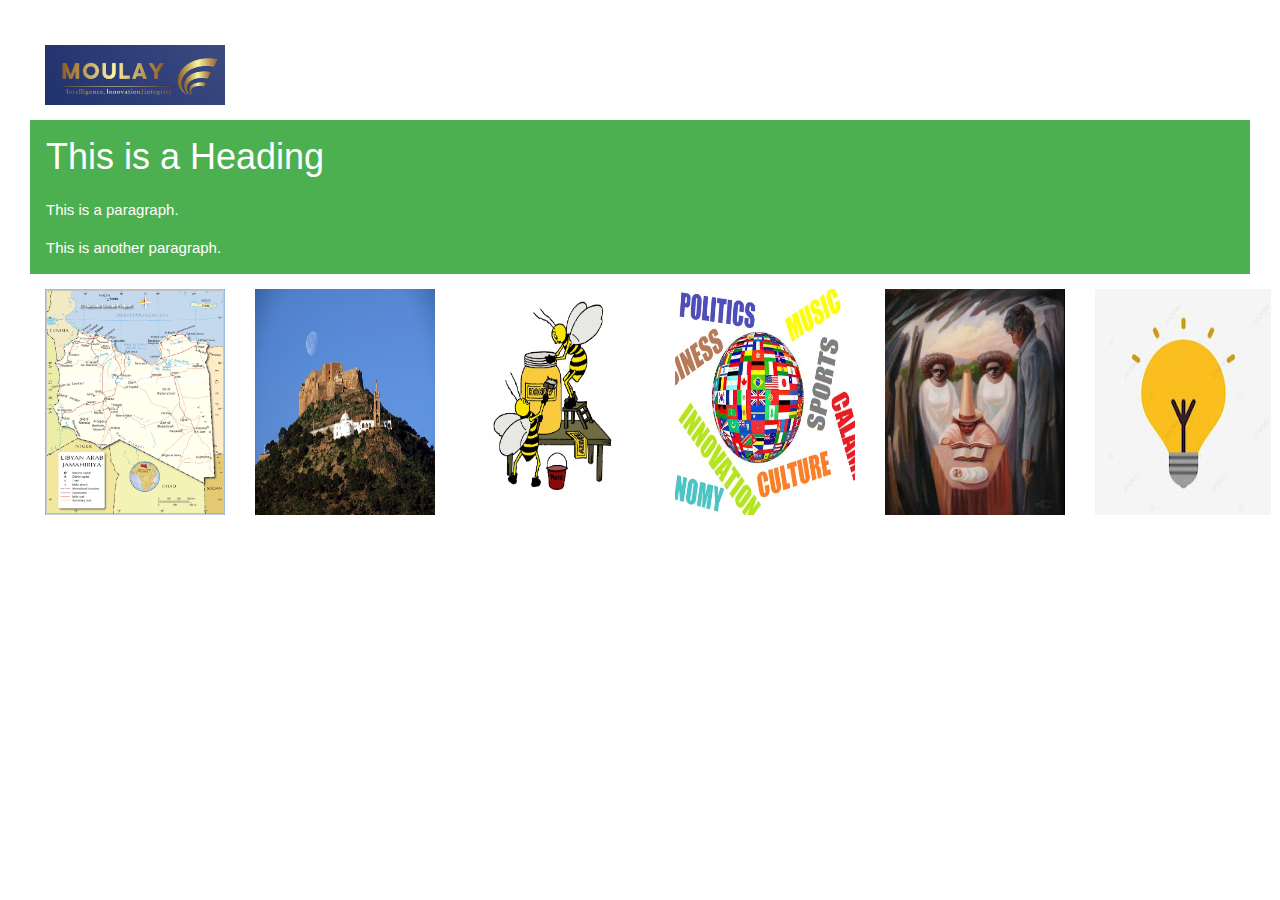
<file: index.html>
<!DOCTYPE html>
<html lang="en" dir="ltr">
    <head>
    <meta charset="UTF-8">
    <meta name="viewport" content="width=device-width,initial-scale=1">
    <meta http-equiv="X-UA-Compatible" content="ie=edge">
    <title>Moulay New Website</title>
    <link rel="icon" href="icons\AllWays.ico" type="image/png">
    <link rel="stylesheet" href="css\w3.css">
    <link rel="stylesheet" href="css\style.css">
    <script src="scripts\w3.js"></script> 
    <script src="scripts\main.js"></script> 
    </head>
        
    <body>
        <div class="logo">
           <img id="logo" src="images\me-logo.png" alt="Moulay Bukayrat" title="Moulay Bukayrat">
        </div>
        
        <div class="w3-container w3-green">
            <h1>This is a Heading</h1>
            <p>This is a paragraph.</p>
            <p>This is another paragraph.</p>
        </div>

        <div class="fakeimgs">
	<img class="fakeimg" src="images\fakeimg8.jpg" alt="fake image">
	<img class="fakeimg" src="images\fakeimg7.jpg" alt="fake image">
	<img class="fakeimg" src="images\fakeimg1.jpg" alt="fake image">
	<img class="fakeimg" src="images\fakeimg3.jpg" alt="fake image">
	<img class="fakeimg" src="images\fakeimg5.jpg" alt="fake image">
	<img class="fakeimg" src="images\fakeimg2.jpg" alt="fake image">
	<img class="fakeimg" src="images\fakeimg6.jpg" alt="fake image"> 
        </div>
    </body>
</html>
</file>
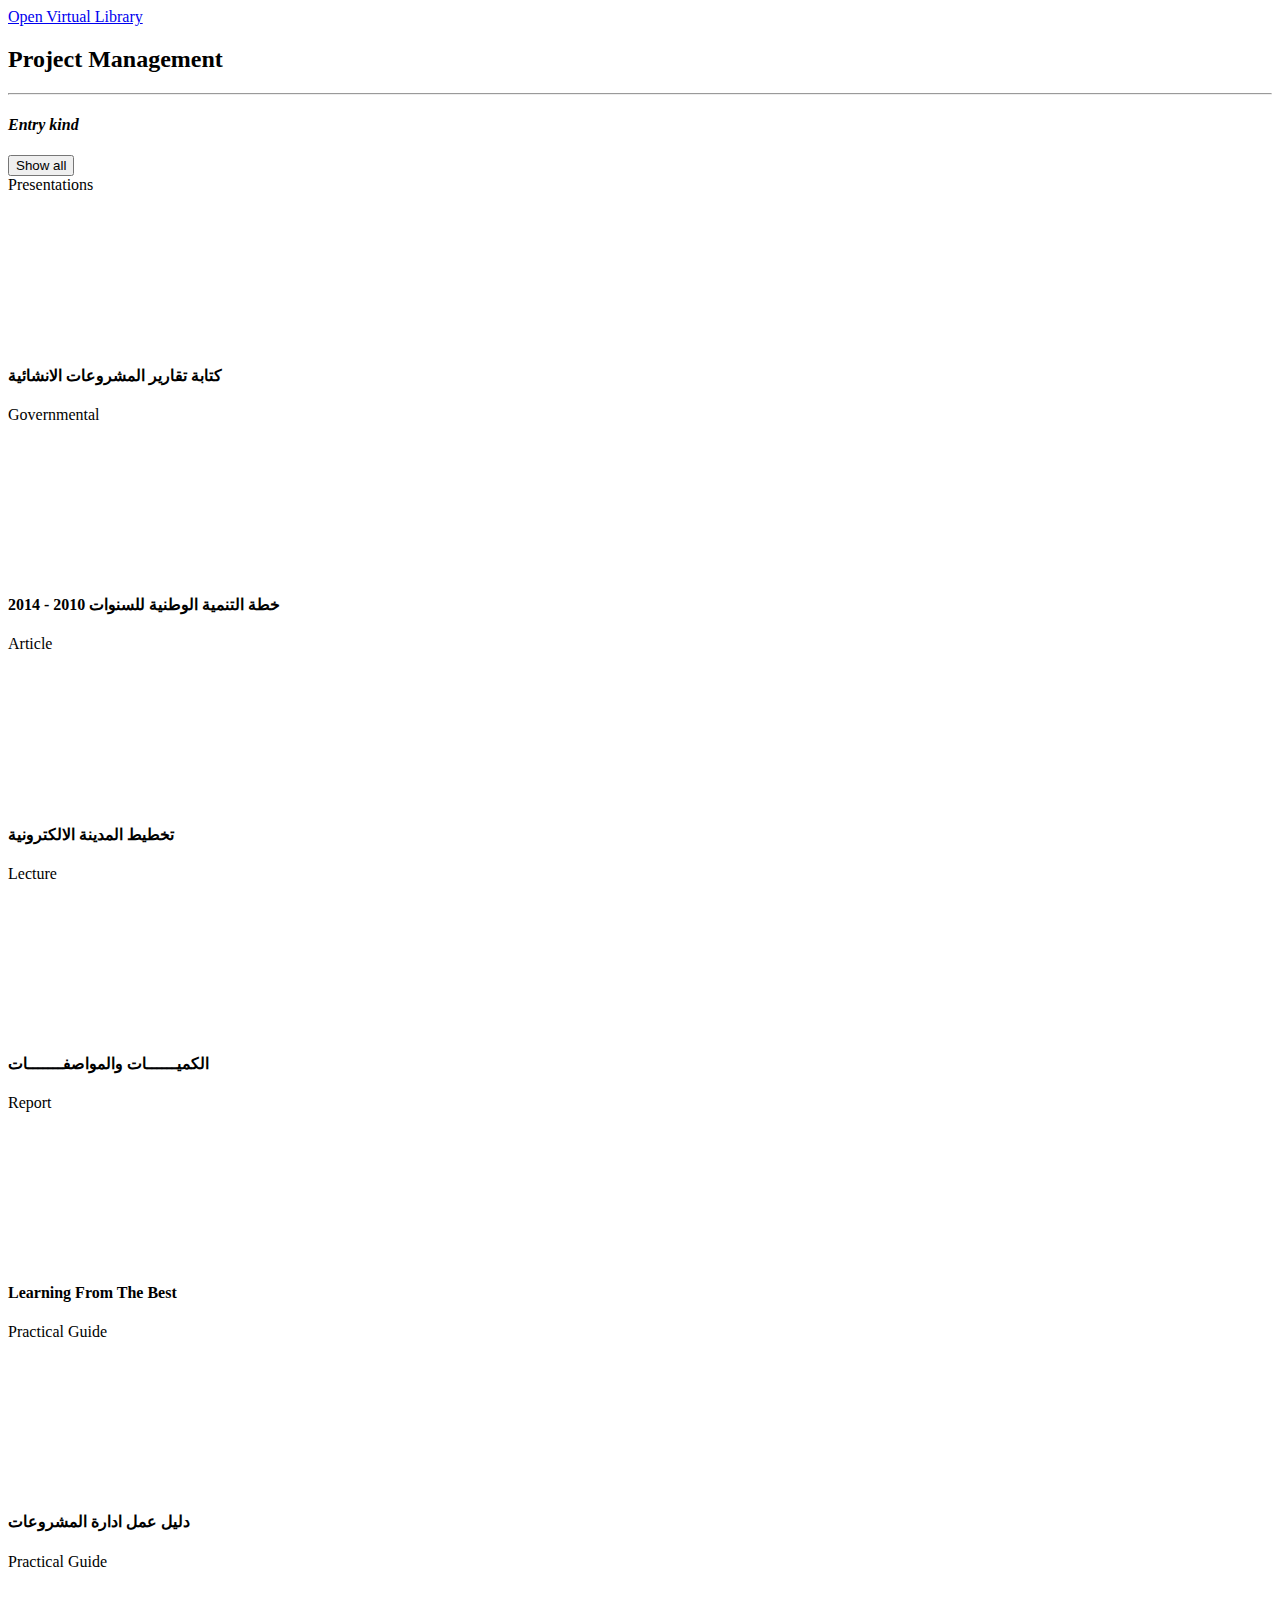
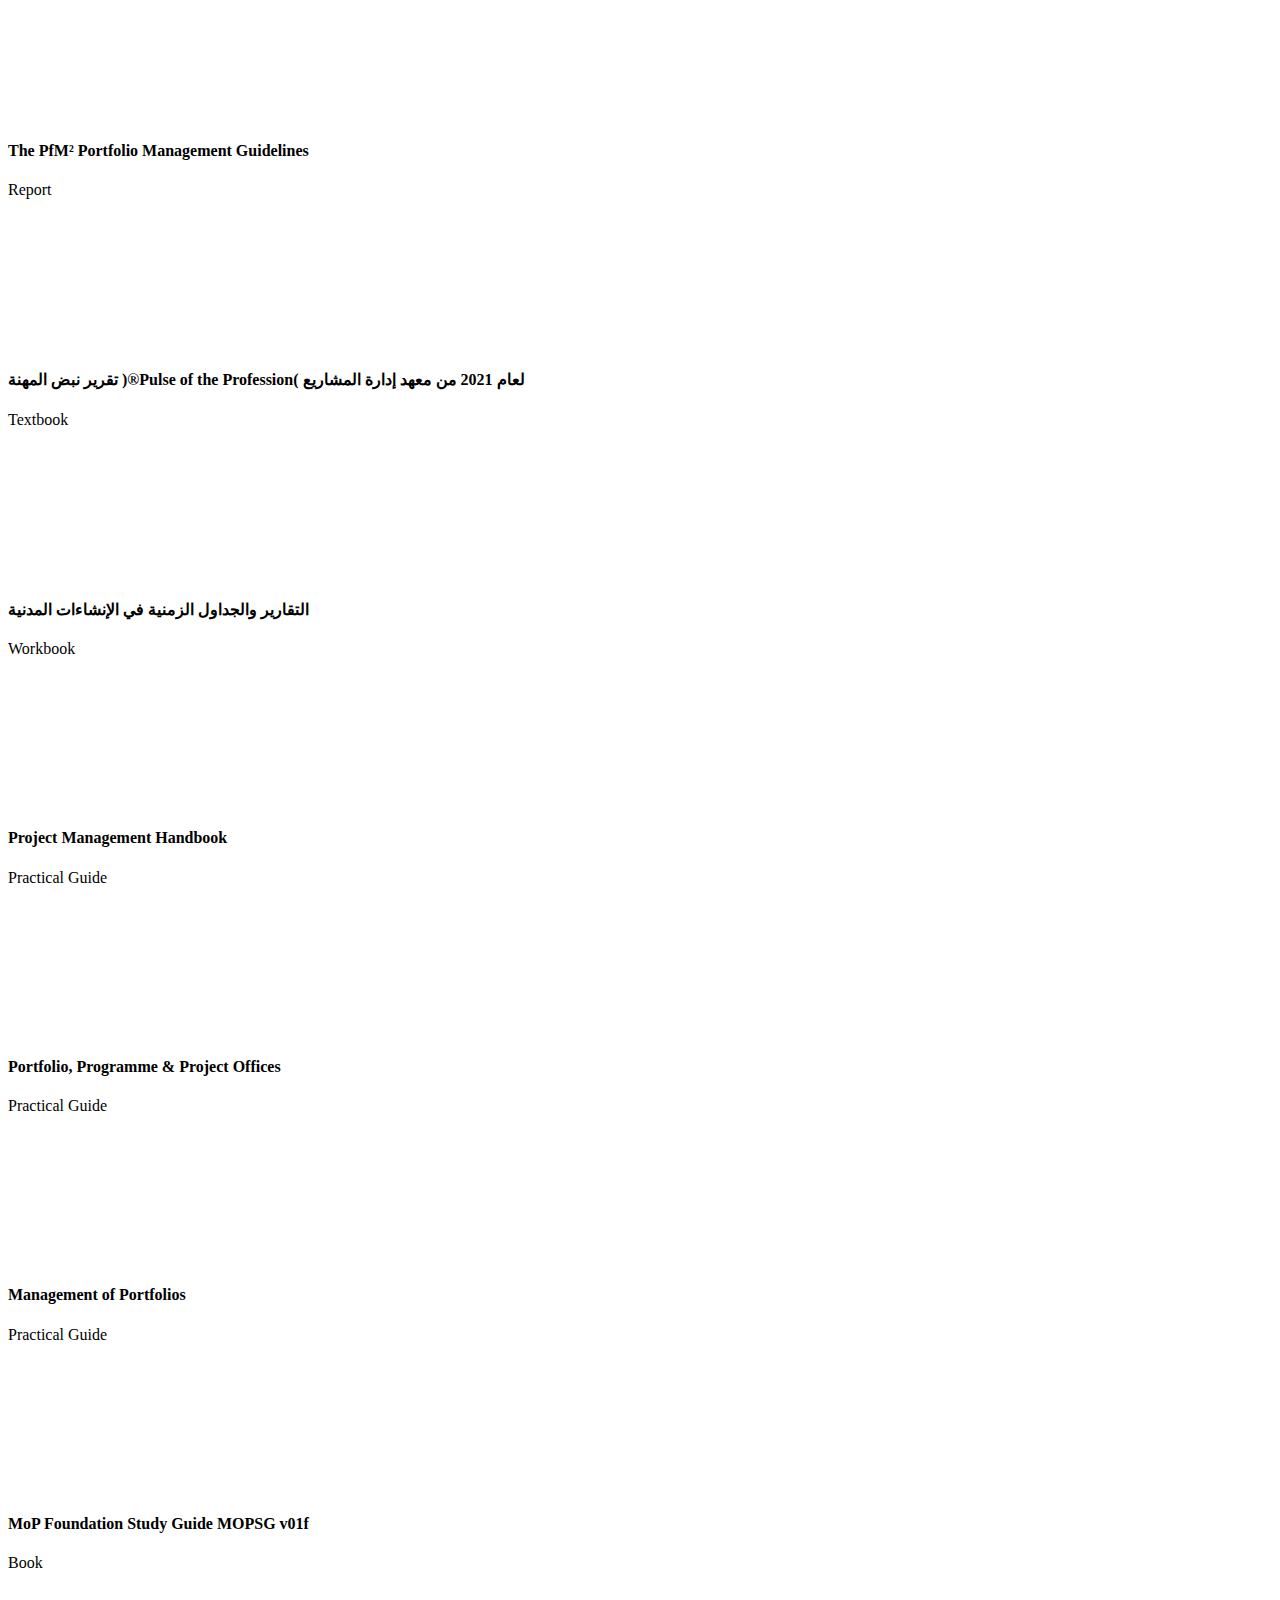
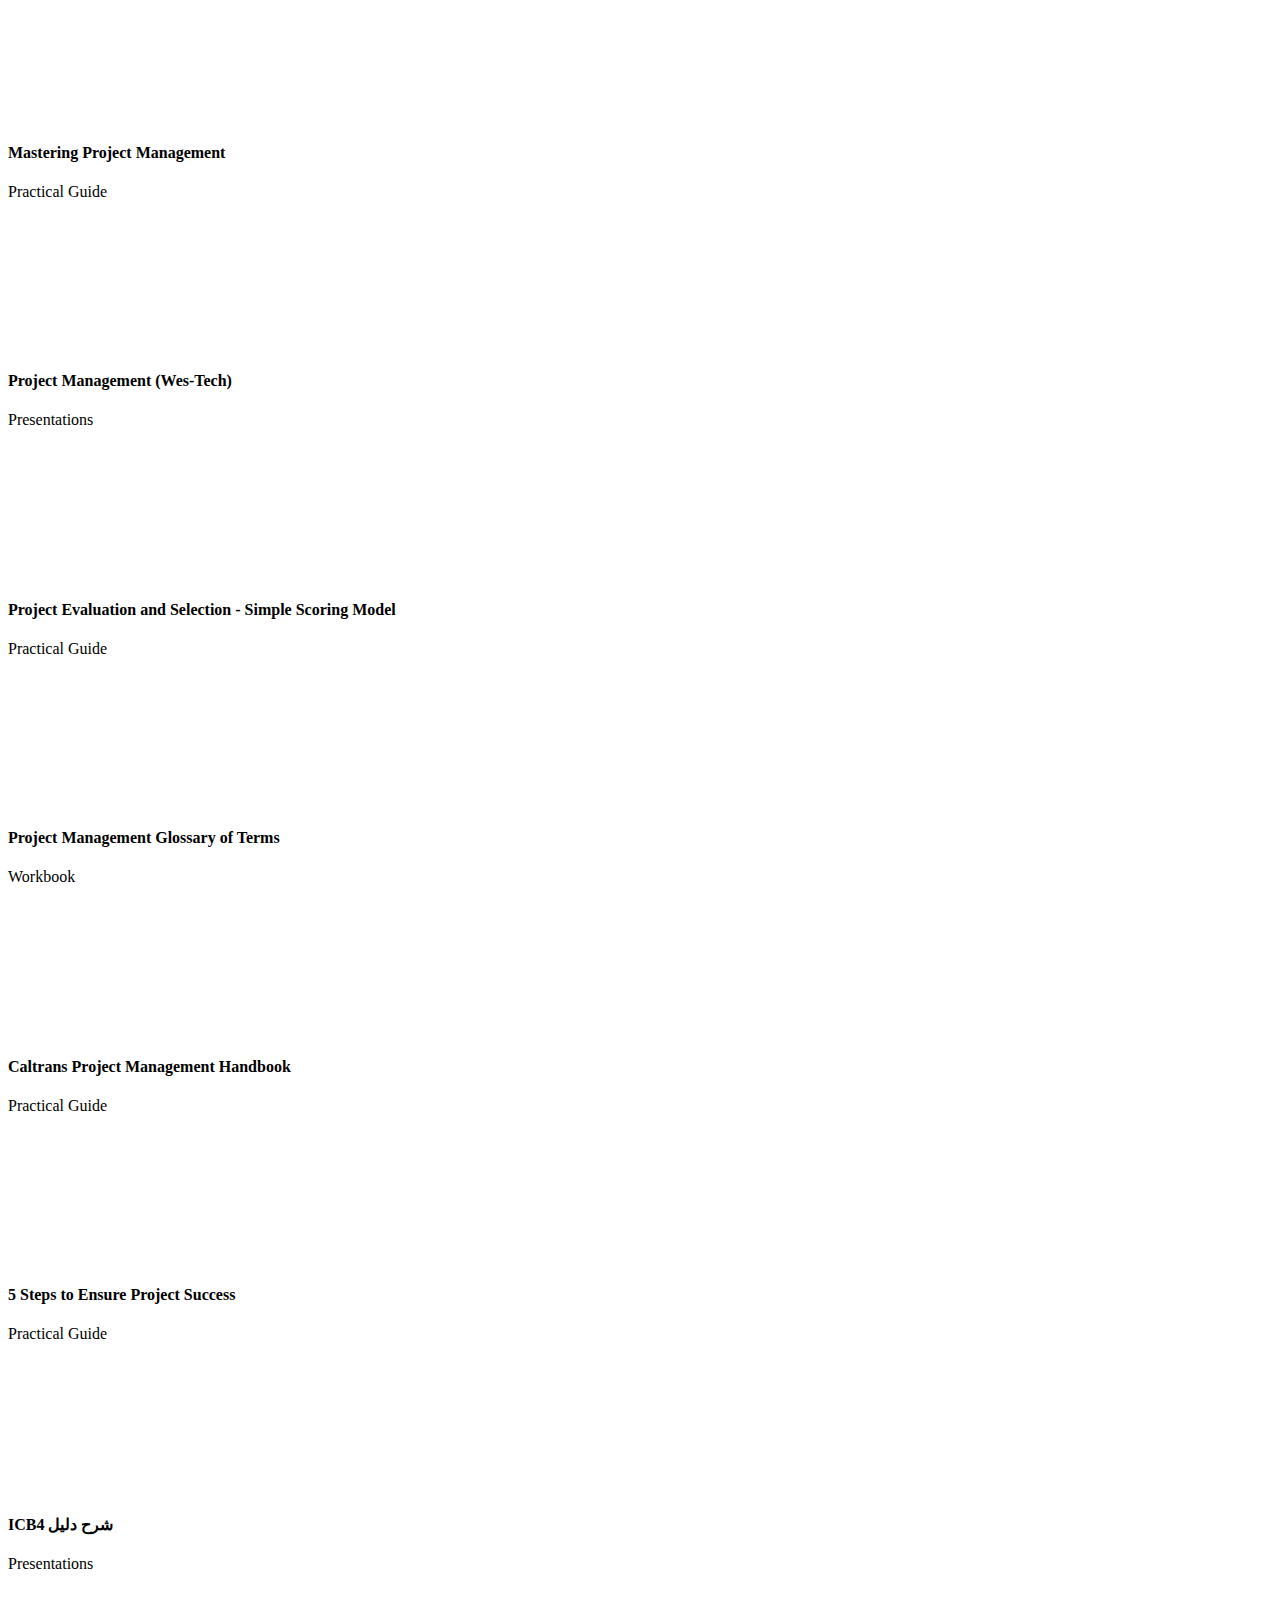
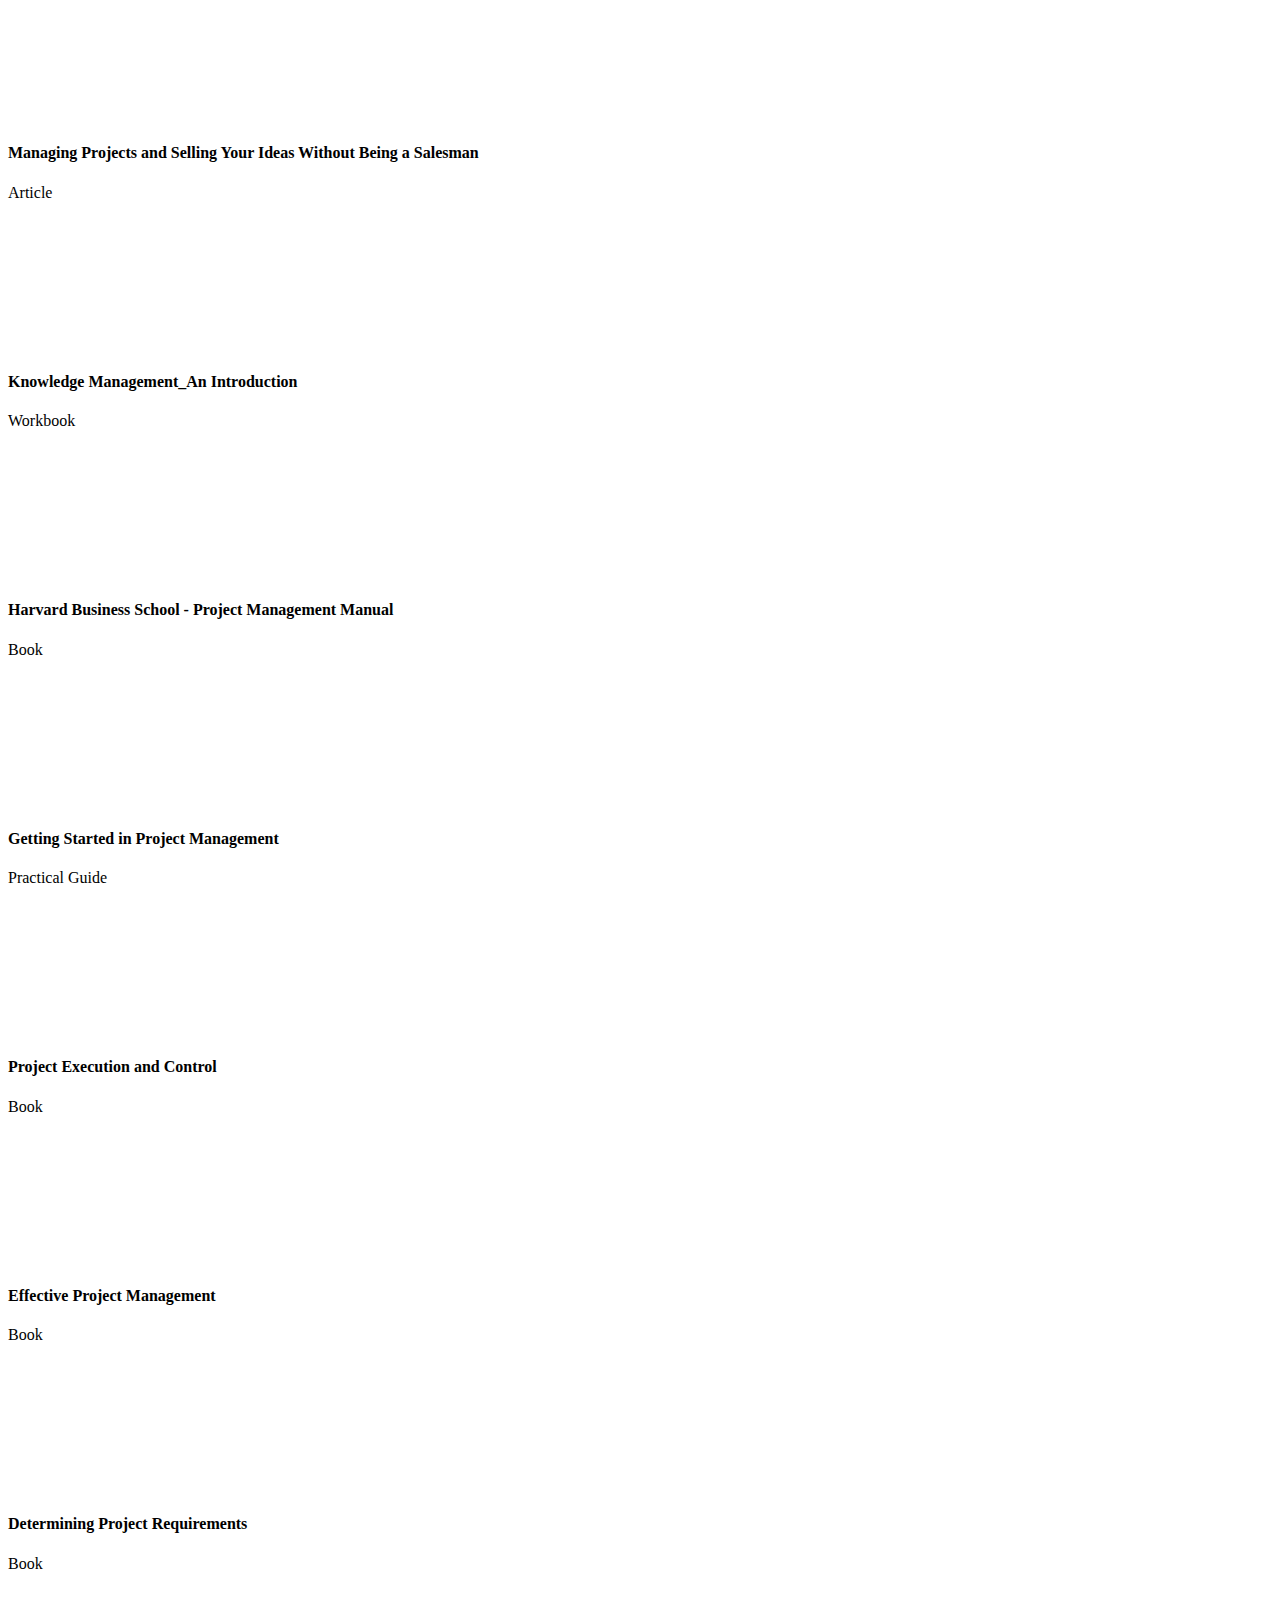
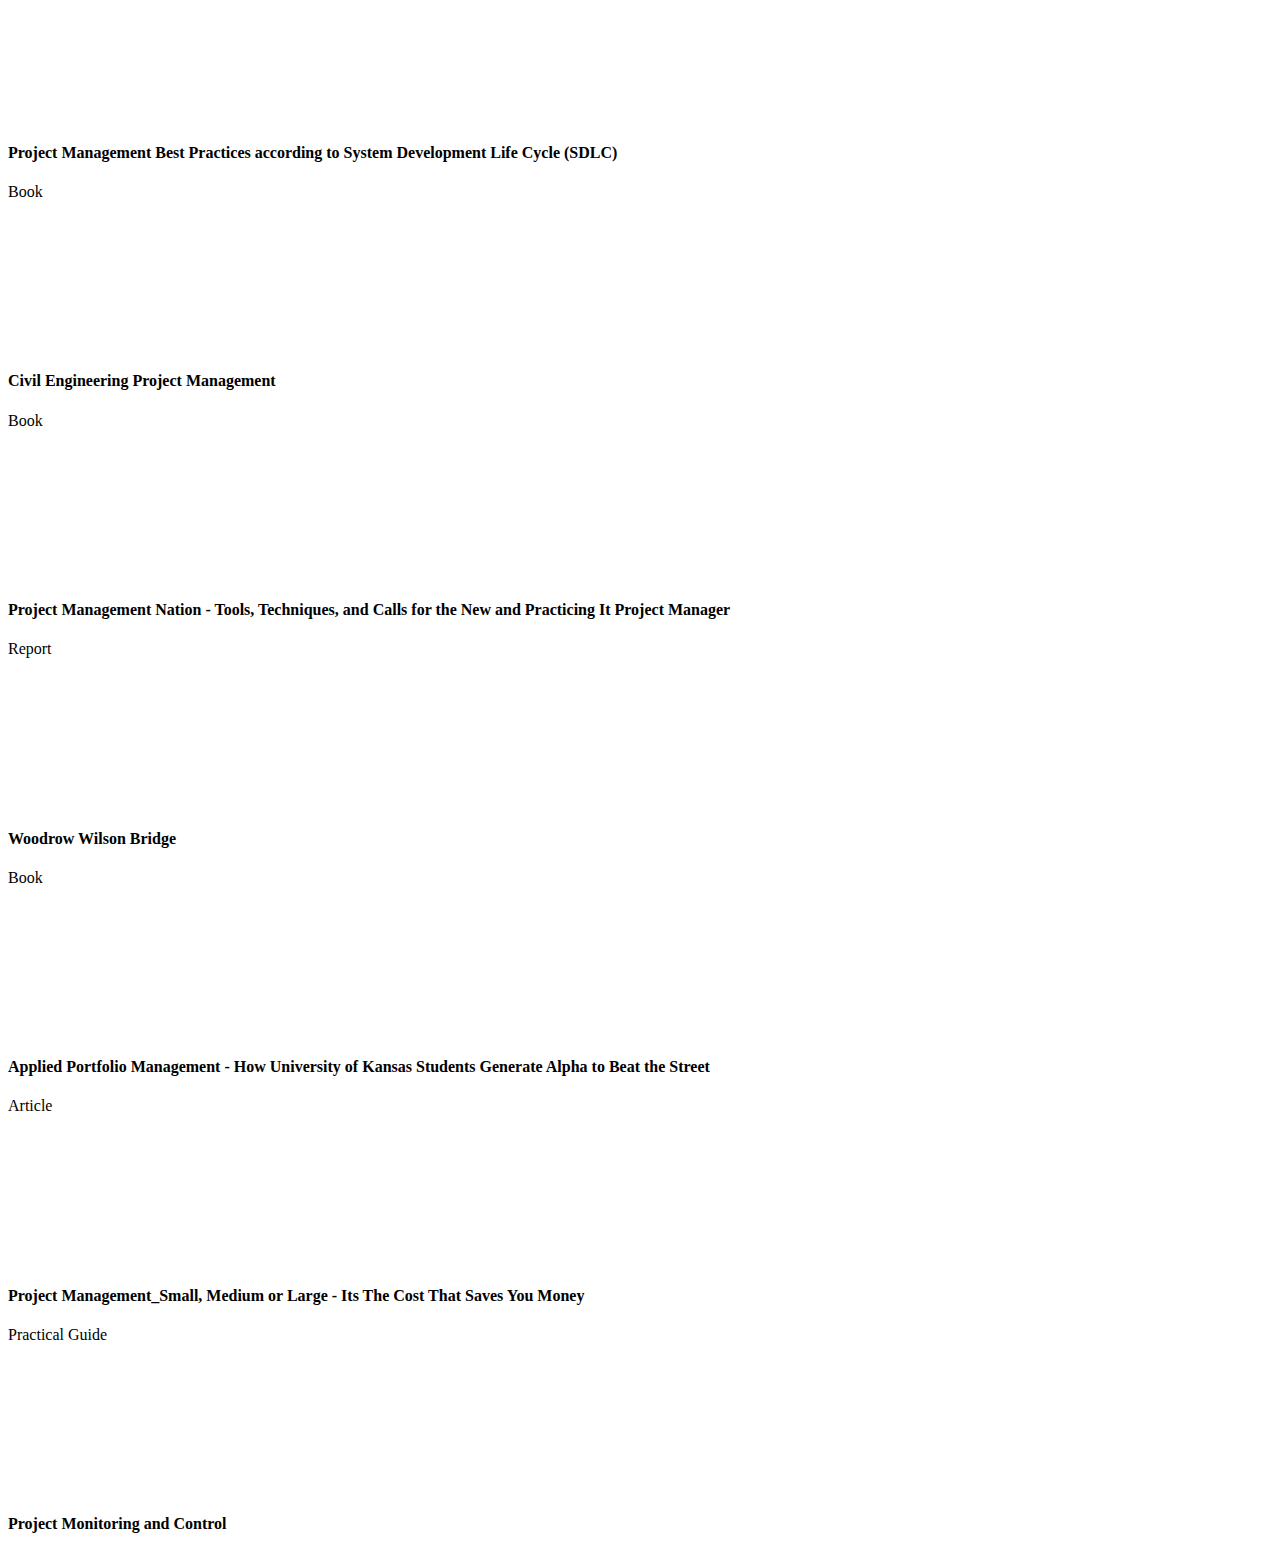
<file: htmls/pjctMgmt.html>
<html><body>
<div class="topnav">
  <a href="https://volunteersgroupvirtuallibrary.blogspot.com/" class="active">Open Virtual Library</a>
</div>
<h2>Project Management</h2>
<hr>
<em><h4> Entry kind </h4></em>
<div id="myBtnContainer">
<button class="btn active" onclick="filterSelection('all')"> Show all</button> 
</div> 
<div class="row">
<div class="column Ppt">
<span class="entry-kind">Presentations</span> 
<div class="content">
<iframe class="entry-item" src="https://drive.google.com/file/d/1I7ep_GpSjlPDj4OAb5rwakKiLKFmgGDR/preview" width="100%" frameborder="0" scrolling="yes"></iframe>
<h4>كتابة تقارير المشروعات الانشائية </h4>
</div></div>
<div class="column Gov">
<span class="entry-kind">Governmental</span> 
<div class="content">
<iframe class="entry-item" src="https://drive.google.com/file/d/1ZoZhMVmGxtBagbEOMnqBx9OrhDiG1RYW/preview" width="100%" frameborder="0" scrolling="yes"></iframe>
<h4>خطة التنمية الوطنية للسنوات 2010 - 2014 </h4>
</div></div>
<div class="column Atc">
<span class="entry-kind">Article</span> 
<div class="content">
<iframe class="entry-item" src="https://drive.google.com/file/d/17F996bWRc_ojAAH6x66VLCyyucDYmZd0/preview" width="100%" frameborder="0" scrolling="yes"></iframe>
<h4>تخطيط المدينة الالكترونية </h4>
</div></div>
<div class="column Lec">
<span class="entry-kind">Lecture</span> 
<div class="content">
<iframe class="entry-item" src="https://drive.google.com/file/d/1vL5fw6zV2-GE_0QJsvd1z4kWz1BWEE4Y/preview" width="100%" frameborder="0" scrolling="yes"></iframe>
<h4>الكميــــــات والمواصفـــــــات </h4>
</div></div>
<div class="column Rpt">
<span class="entry-kind">Report</span> 
<div class="content">
<iframe class="entry-item" src="https://drive.google.com/file/d/1zZgpcUM8OnXKZ4QXLooZF7BKGBT-FzIM/preview" width="100%" frameborder="0" scrolling="yes"></iframe>
<h4>Learning From The Best </h4>
</div></div>
<div class="column Gid">
<span class="entry-kind">Practical Guide</span> 
<div class="content">
<iframe class="entry-item" src="https://drive.google.com/file/d/1tiYRhLDH5mF2IzqN48cjKt1xO1Ub6ZcH/preview" width="100%" frameborder="0" scrolling="yes"></iframe>
<h4>دليل عمل ادارة المشروعات </h4>
</div></div>
<div class="column Gid">
<span class="entry-kind">Practical Guide</span> 
<div class="content">
<iframe class="entry-item" src="https://drive.google.com/file/d/1Lyabnqvp5u-WRttqyBValYx2bclx48a4/preview" width="100%" frameborder="0" scrolling="yes"></iframe>
<h4>The PfM² Portfolio Management Guidelines </h4>
</div></div>
<div class="column Rpt">
<span class="entry-kind">Report</span> 
<div class="content">
<iframe class="entry-item" src="https://drive.google.com/file/d/18ElMVGOEhh9_JqCZH6hDDPyNbx2AqDxI/preview" width="100%" frameborder="0" scrolling="yes"></iframe>
<h4>تقرير نبض المهنة )®Pulse of the Profession( لعام 2021 من معهد إدارة المشاريع  </h4>
</div></div>
<div class="column TxB">
<span class="entry-kind">Textbook</span> 
<div class="content">
<iframe class="entry-item" src="https://drive.google.com/file/d/1t9qCxiDzk4DKC2SdsIfi1xoAubcL6PE9/preview" width="100%" frameborder="0" scrolling="yes"></iframe>
<h4>التقارير والجداول الزمنية في الإنشاءات المدنية </h4>
</div></div>
<div class="column Wrk">
<span class="entry-kind">Workbook</span> 
<div class="content">
<iframe class="entry-item" src="https://drive.google.com/file/d/1YNznjE2lcc7CyKOkjSTa6DpnsZkGteYZ/preview" width="100%" frameborder="0" scrolling="yes"></iframe>
<h4>Project Management Handbook </h4>
</div></div>
<div class="column Gid">
<span class="entry-kind">Practical Guide</span> 
<div class="content">
<iframe class="entry-item" src="https://drive.google.com/file/d/1mpeGGr94HF4jFhFbX4WnDozsFY9ymgX0/preview" width="100%" frameborder="0" scrolling="yes"></iframe>
<h4>Portfolio, Programme & Project Offices </h4>
</div></div>
<div class="column Gid">
<span class="entry-kind">Practical Guide</span> 
<div class="content">
<iframe class="entry-item" src="https://drive.google.com/file/d/1WGdgPJMmtu9Mm1QBXtiDliIv5wFDW0C_/preview" width="100%" frameborder="0" scrolling="yes"></iframe>
<h4>Management of Portfolios </h4>
</div></div>
<div class="column Gid">
<span class="entry-kind">Practical Guide</span> 
<div class="content">
<iframe class="entry-item" src="https://drive.google.com/file/d/1pYvZtpJQaJZs4PYH2B5OsSmsZTNrYDmQ/preview" width="100%" frameborder="0" scrolling="yes"></iframe>
<h4>MoP Foundation Study Guide MOPSG v01f </h4>
</div></div>
<div class="column Bok">
<span class="entry-kind">Book</span> 
<div class="content">
<iframe class="entry-item" src="https://drive.google.com/file/d/1IA_G-grd6zWjXYvQDoI80pQGxYDBpxLd/preview" width="100%" frameborder="0" scrolling="yes"></iframe>
<h4>Mastering Project Management </h4>
</div></div>
<div class="column Gid">
<span class="entry-kind">Practical Guide</span> 
<div class="content">
<iframe class="entry-item" src="https://drive.google.com/file/d/1BPBfAs_UI-TUS5BcX3yy5-CMz4E4gJ7N/preview" width="100%" frameborder="0" scrolling="yes"></iframe>
<h4>Project Management (Wes-Tech) </h4>
</div></div>
<div class="column Ppt">
<span class="entry-kind">Presentations</span> 
<div class="content">
<iframe class="entry-item" src="https://drive.google.com/file/d/1TovB1mlY4clbbIQe_cOGd-llqCfcVBOP/preview" width="100%" frameborder="0" scrolling="yes"></iframe>
<h4>Project Evaluation and Selection - Simple Scoring Model </h4>
</div></div>
<div class="column Gid">
<span class="entry-kind">Practical Guide</span> 
<div class="content">
<iframe class="entry-item" src="https://drive.google.com/file/d/1gl6Kr3iBhk3lfEB8B68aFLTNUAGhfKWU/preview" width="100%" frameborder="0" scrolling="yes"></iframe>
<h4>Project Management Glossary of Terms </h4>
</div></div>
<div class="column Wrk">
<span class="entry-kind">Workbook</span> 
<div class="content">
<iframe class="entry-item" src="https://drive.google.com/file/d/1KwuBnz5AR1UggrNK2Mf77mmNjsym1cXg/preview" width="100%" frameborder="0" scrolling="yes"></iframe>
<h4>Caltrans Project Management Handbook </h4>
</div></div>
<div class="column Gid">
<span class="entry-kind">Practical Guide</span> 
<div class="content">
<iframe class="entry-item" src="https://drive.google.com/file/d/18nME4ER99FBg9UsuKTJA0hrkzHZwXdaA/preview" width="100%" frameborder="0" scrolling="yes"></iframe>
<h4>5 Steps to Ensure Project Success </h4>
</div></div>
<div class="column Gid">
<span class="entry-kind">Practical Guide</span> 
<div class="content">
<iframe class="entry-item" src="https://drive.google.com/file/d/1faptp7vGrkXx_lUExABIwExi2cawOHSr/preview" width="100%" frameborder="0" scrolling="yes"></iframe>
<h4>ICB4 شرح دليل </h4>
</div></div>
<div class="column Ppt">
<span class="entry-kind">Presentations</span> 
<div class="content">
<iframe class="entry-item" src="https://drive.google.com/file/d/1dnKSEfJH37F14w8r653m5SrVm5OPfzWF/preview" width="100%" frameborder="0" scrolling="yes"></iframe>
<h4>Managing Projects and Selling Your Ideas Without Being a Salesman </h4>
</div></div>
<div class="column Atc">
<span class="entry-kind">Article</span> 
<div class="content">
<iframe class="entry-item" src="https://drive.google.com/file/d/1WCVxghl0vRm51E7r4kN-H8EmDKxEeYsu/preview" width="100%" frameborder="0" scrolling="yes"></iframe>
<h4>Knowledge Management_An Introduction </h4>
</div></div>
<div class="column Wrk">
<span class="entry-kind">Workbook</span> 
<div class="content">
<iframe class="entry-item" src="https://drive.google.com/file/d/1b9yFs3Y5meZT5bmaCH4Irxir3yzRXors/preview" width="100%" frameborder="0" scrolling="yes"></iframe>
<h4>Harvard Business School - Project Management Manual </h4>
</div></div>
<div class="column Bok">
<span class="entry-kind">Book</span> 
<div class="content">
<iframe class="entry-item" src="https://drive.google.com/file/d/1kO8p4PQKOy91oAqdUnTIM7gK54Sti6L5/preview" width="100%" frameborder="0" scrolling="yes"></iframe>
<h4>Getting Started in Project Management </h4>
</div></div>
<div class="column Gid">
<span class="entry-kind">Practical Guide</span> 
<div class="content">
<iframe class="entry-item" src="https://drive.google.com/file/d/1GKTvxiqNNcyX9mWNbzAw-4HleAjjEZ4y/preview" width="100%" frameborder="0" scrolling="yes"></iframe>
<h4>Project Execution and Control </h4>
</div></div>
<div class="column Bok">
<span class="entry-kind">Book</span> 
<div class="content">
<iframe class="entry-item" src="https://drive.google.com/file/d/1K1h3HPGi7zi58_DJiLJuGxoRWVs_Bn3S/preview" width="100%" frameborder="0" scrolling="yes"></iframe>
<h4>Effective Project Management </h4>
</div></div>
<div class="column Bok">
<span class="entry-kind">Book</span> 
<div class="content">
<iframe class="entry-item" src="https://drive.google.com/file/d/1PUt9fXaD-du8Q64EeZ0TlTmEGLXtZFRM/preview" width="100%" frameborder="0" scrolling="yes"></iframe>
<h4>Determining Project Requirements </h4>
</div></div>
<div class="column Bok">
<span class="entry-kind">Book</span> 
<div class="content">
<iframe class="entry-item" src="https://drive.google.com/file/d/1fK4CzRsIewX34vVMoRwDxrTn3n2wbiN7/preview" width="100%" frameborder="0" scrolling="yes"></iframe>
<h4>Project Management Best Practices according to System Development Life Cycle (SDLC)  </h4>
</div></div>
<div class="column Bok">
<span class="entry-kind">Book</span> 
<div class="content">
<iframe class="entry-item" src="https://drive.google.com/file/d/1KSKE7W_4Lzxzu3fyzXQ7rUtZtL-MuQPS/preview" width="100%" frameborder="0" scrolling="yes"></iframe>
<h4>Civil Engineering Project Management </h4>
</div></div>
<div class="column Bok">
<span class="entry-kind">Book</span> 
<div class="content">
<iframe class="entry-item" src="https://drive.google.com/file/d/1VswAd3ycYWIVThWUYV1Vzpr39lD6P3rz/preview" width="100%" frameborder="0" scrolling="yes"></iframe>
<h4>Project Management Nation - Tools, Techniques, and Calls for the New and Practicing It Project Manager </h4>
</div></div>
<div class="column Rpt">
<span class="entry-kind">Report</span> 
<div class="content">
<iframe class="entry-item" src="https://drive.google.com/file/d/1bUjGIQVlV37ve6mPi56g6oZIWkfmp_MY/preview" width="100%" frameborder="0" scrolling="yes"></iframe>
<h4>Woodrow Wilson Bridge  </h4>
</div></div>
<div class="column Bok">
<span class="entry-kind">Book</span> 
<div class="content">
<iframe class="entry-item" src="https://drive.google.com/file/d/1rJzl7nHXjVF_nIiVz1KKR4vbmTLx_Vpu/preview" width="100%" frameborder="0" scrolling="yes"></iframe>
<h4>Applied Portfolio Management - How University of Kansas Students Generate Alpha to Beat the Street </h4>
</div></div>
<div class="column Atc">
<span class="entry-kind">Article</span> 
<div class="content">
<iframe class="entry-item" src="https://drive.google.com/file/d/1jKa7OiBl-p84KKGGDY2hg4TcDn8koamc/preview" width="100%" frameborder="0" scrolling="yes"></iframe>
<h4>Project Management_Small, Medium or Large - Its The Cost That Saves You Money  </h4>
</div></div>
<div class="column Gid">
<span class="entry-kind">Practical Guide</span> 
<div class="content">
<iframe class="entry-item" src="https://drive.google.com/file/d/1eNZOfFtA4uwI_-aFKeac5_hFA2fTUdCX/preview" width="100%" frameborder="0" scrolling="yes"></iframe>
<h4>Project Monitoring and Control </h4>
</div></div>
</div>
</body></html>
</file>
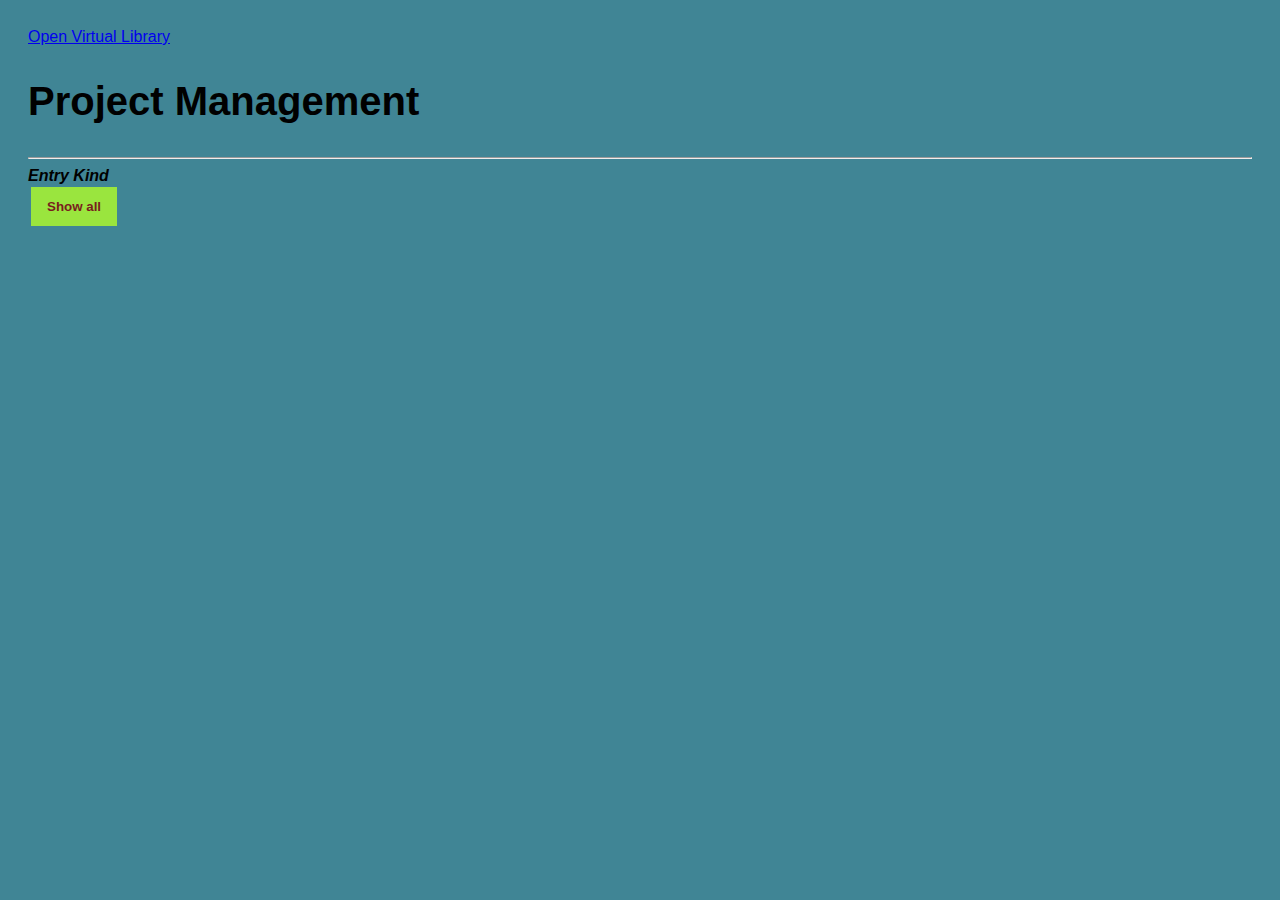
<file: VirtualLibrary/pjctMgmt.html>
<head>    
<link href="https://moulaytraining.github.io/MyStock/VirtualLibrary/CategoryPage.css" rel="stylesheet" type="text/css">
    <script src="https://moulaytraining.github.io/MyStock/VirtualLibrary/MainAndCategories.js"></script>
  </head>
<body>
  <div class="topnav">
  <a href="https://volunteersgroupvirtuallibrary.blogspot.com/" class="active">Open Virtual Library</a>
</div>
<h2>Project Management</h2>
<hr>
<em><h4> Entry kind </h4></em>
<div id="myBtnContainer">
<button class="btn active" onclick="filterSelection('all','')"> Show all</button> 
</div> 
<div class="row">
<div class="column Ppt">
<span class="entry-kind">Presentations</span> 
<div class="content">
<iframe class="entry-item" src="https://drive.google.com/file/d/1I7ep_GpSjlPDj4OAb5rwakKiLKFmgGDR/preview" width="100%" frameborder="0" scrolling="yes"></iframe>
<h4>كتابة تقارير المشروعات الانشائية </h4>
</div></div>
<div class="column Gov">
<span class="entry-kind">Governmental</span> 
<div class="content">
<iframe class="entry-item" src="https://drive.google.com/file/d/1ZoZhMVmGxtBagbEOMnqBx9OrhDiG1RYW/preview" width="100%" frameborder="0" scrolling="yes"></iframe>
<h4>خطة التنمية الوطنية للسنوات 2010 - 2014 </h4>
</div></div>
<div class="column Atc">
<span class="entry-kind">Article</span> 
<div class="content">
<iframe class="entry-item" src="https://drive.google.com/file/d/17F996bWRc_ojAAH6x66VLCyyucDYmZd0/preview" width="100%" frameborder="0" scrolling="yes"></iframe>
<h4>تخطيط المدينة الالكترونية </h4>
</div></div>
<div class="column Lec">
<span class="entry-kind">Lecture</span> 
<div class="content">
<iframe class="entry-item" src="https://drive.google.com/file/d/1vL5fw6zV2-GE_0QJsvd1z4kWz1BWEE4Y/preview" width="100%" frameborder="0" scrolling="yes"></iframe>
<h4>الكميــــــات والمواصفـــــــات </h4>
</div></div>
<div class="column Rpt">
<span class="entry-kind">Report</span> 
<div class="content">
<iframe class="entry-item" src="https://drive.google.com/file/d/1zZgpcUM8OnXKZ4QXLooZF7BKGBT-FzIM/preview" width="100%" frameborder="0" scrolling="yes"></iframe>
<h4>Learning From The Best </h4>
</div></div>
<div class="column Gid">
<span class="entry-kind">Practical Guide</span> 
<div class="content">
<iframe class="entry-item" src="https://drive.google.com/file/d/1tiYRhLDH5mF2IzqN48cjKt1xO1Ub6ZcH/preview" width="100%" frameborder="0" scrolling="yes"></iframe>
<h4>دليل عمل ادارة المشروعات </h4>
</div></div>
<div class="column Gid">
<span class="entry-kind">Practical Guide</span> 
<div class="content">
<iframe class="entry-item" src="https://drive.google.com/file/d/1Lyabnqvp5u-WRttqyBValYx2bclx48a4/preview" width="100%" frameborder="0" scrolling="yes"></iframe>
<h4>The PfM² Portfolio Management Guidelines </h4>
</div></div>
<div class="column Rpt">
<span class="entry-kind">Report</span> 
<div class="content">
<iframe class="entry-item" src="https://drive.google.com/file/d/18ElMVGOEhh9_JqCZH6hDDPyNbx2AqDxI/preview" width="100%" frameborder="0" scrolling="yes"></iframe>
<h4>تقرير نبض المهنة )®Pulse of the Profession( لعام 2021 من معهد إدارة المشاريع  </h4>
</div></div>
<div class="column TxB">
<span class="entry-kind">Textbook</span> 
<div class="content">
<iframe class="entry-item" src="https://drive.google.com/file/d/1t9qCxiDzk4DKC2SdsIfi1xoAubcL6PE9/preview" width="100%" frameborder="0" scrolling="yes"></iframe>
<h4>التقارير والجداول الزمنية في الإنشاءات المدنية </h4>
</div></div>
<div class="column Wrk">
<span class="entry-kind">Workbook</span> 
<div class="content">
<iframe class="entry-item" src="https://drive.google.com/file/d/1YNznjE2lcc7CyKOkjSTa6DpnsZkGteYZ/preview" width="100%" frameborder="0" scrolling="yes"></iframe>
<h4>Project Management Handbook </h4>
</div></div>
<div class="column Gid">
<span class="entry-kind">Practical Guide</span> 
<div class="content">
<iframe class="entry-item" src="https://drive.google.com/file/d/1mpeGGr94HF4jFhFbX4WnDozsFY9ymgX0/preview" width="100%" frameborder="0" scrolling="yes"></iframe>
<h4>Portfolio, Programme & Project Offices </h4>
</div></div>
<div class="column Gid">
<span class="entry-kind">Practical Guide</span> 
<div class="content">
<iframe class="entry-item" src="https://drive.google.com/file/d/1WGdgPJMmtu9Mm1QBXtiDliIv5wFDW0C_/preview" width="100%" frameborder="0" scrolling="yes"></iframe>
<h4>Management of Portfolios </h4>
</div></div>
<div class="column Gid">
<span class="entry-kind">Practical Guide</span> 
<div class="content">
<iframe class="entry-item" src="https://drive.google.com/file/d/1pYvZtpJQaJZs4PYH2B5OsSmsZTNrYDmQ/preview" width="100%" frameborder="0" scrolling="yes"></iframe>
<h4>MoP Foundation Study Guide MOPSG v01f </h4>
</div></div>
<div class="column Bok">
<span class="entry-kind">Book</span> 
<div class="content">
<iframe class="entry-item" src="https://drive.google.com/file/d/1IA_G-grd6zWjXYvQDoI80pQGxYDBpxLd/preview" width="100%" frameborder="0" scrolling="yes"></iframe>
<h4>Mastering Project Management </h4>
</div></div>
<div class="column Gid">
<span class="entry-kind">Practical Guide</span> 
<div class="content">
<iframe class="entry-item" src="https://drive.google.com/file/d/1BPBfAs_UI-TUS5BcX3yy5-CMz4E4gJ7N/preview" width="100%" frameborder="0" scrolling="yes"></iframe>
<h4>Project Management (Wes-Tech) </h4>
</div></div>
<div class="column Ppt">
<span class="entry-kind">Presentations</span> 
<div class="content">
<iframe class="entry-item" src="https://drive.google.com/file/d/1TovB1mlY4clbbIQe_cOGd-llqCfcVBOP/preview" width="100%" frameborder="0" scrolling="yes"></iframe>
<h4>Project Evaluation and Selection - Simple Scoring Model </h4>
</div></div>
<div class="column Gid">
<span class="entry-kind">Practical Guide</span> 
<div class="content">
<iframe class="entry-item" src="https://drive.google.com/file/d/1gl6Kr3iBhk3lfEB8B68aFLTNUAGhfKWU/preview" width="100%" frameborder="0" scrolling="yes"></iframe>
<h4>Project Management Glossary of Terms </h4>
</div></div>
<div class="column Wrk">
<span class="entry-kind">Workbook</span> 
<div class="content">
<iframe class="entry-item" src="https://drive.google.com/file/d/1KwuBnz5AR1UggrNK2Mf77mmNjsym1cXg/preview" width="100%" frameborder="0" scrolling="yes"></iframe>
<h4>Caltrans Project Management Handbook </h4>
</div></div>
<div class="column Gid">
<span class="entry-kind">Practical Guide</span> 
<div class="content">
<iframe class="entry-item" src="https://drive.google.com/file/d/18nME4ER99FBg9UsuKTJA0hrkzHZwXdaA/preview" width="100%" frameborder="0" scrolling="yes"></iframe>
<h4>5 Steps to Ensure Project Success </h4>
</div></div>
<div class="column Gid">
<span class="entry-kind">Practical Guide</span> 
<div class="content">
<iframe class="entry-item" src="https://drive.google.com/file/d/1faptp7vGrkXx_lUExABIwExi2cawOHSr/preview" width="100%" frameborder="0" scrolling="yes"></iframe>
<h4>ICB4 شرح دليل </h4>
</div></div>
<div class="column Ppt">
<span class="entry-kind">Presentations</span> 
<div class="content">
<iframe class="entry-item" src="https://drive.google.com/file/d/1dnKSEfJH37F14w8r653m5SrVm5OPfzWF/preview" width="100%" frameborder="0" scrolling="yes"></iframe>
<h4>Managing Projects and Selling Your Ideas Without Being a Salesman </h4>
</div></div>
<div class="column Atc">
<span class="entry-kind">Article</span> 
<div class="content">
<iframe class="entry-item" src="https://drive.google.com/file/d/1WCVxghl0vRm51E7r4kN-H8EmDKxEeYsu/preview" width="100%" frameborder="0" scrolling="yes"></iframe>
<h4>Knowledge Management_An Introduction </h4>
</div></div>
<div class="column Wrk">
<span class="entry-kind">Workbook</span> 
<div class="content">
<iframe class="entry-item" src="https://drive.google.com/file/d/1b9yFs3Y5meZT5bmaCH4Irxir3yzRXors/preview" width="100%" frameborder="0" scrolling="yes"></iframe>
<h4>Harvard Business School - Project Management Manual </h4>
</div></div>
<div class="column Bok">
<span class="entry-kind">Book</span> 
<div class="content">
<iframe class="entry-item" src="https://drive.google.com/file/d/1kO8p4PQKOy91oAqdUnTIM7gK54Sti6L5/preview" width="100%" frameborder="0" scrolling="yes"></iframe>
<h4>Getting Started in Project Management </h4>
</div></div>
<div class="column Gid">
<span class="entry-kind">Practical Guide</span> 
<div class="content">
<iframe class="entry-item" src="https://drive.google.com/file/d/1GKTvxiqNNcyX9mWNbzAw-4HleAjjEZ4y/preview" width="100%" frameborder="0" scrolling="yes"></iframe>
<h4>Project Execution and Control </h4>
</div></div>
<div class="column Bok">
<span class="entry-kind">Book</span> 
<div class="content">
<iframe class="entry-item" src="https://drive.google.com/file/d/1K1h3HPGi7zi58_DJiLJuGxoRWVs_Bn3S/preview" width="100%" frameborder="0" scrolling="yes"></iframe>
<h4>Effective Project Management </h4>
</div></div>
<div class="column Bok">
<span class="entry-kind">Book</span> 
<div class="content">
<iframe class="entry-item" src="https://drive.google.com/file/d/1PUt9fXaD-du8Q64EeZ0TlTmEGLXtZFRM/preview" width="100%" frameborder="0" scrolling="yes"></iframe>
<h4>Determining Project Requirements </h4>
</div></div>
<div class="column Bok">
<span class="entry-kind">Book</span> 
<div class="content">
<iframe class="entry-item" src="https://drive.google.com/file/d/1fK4CzRsIewX34vVMoRwDxrTn3n2wbiN7/preview" width="100%" frameborder="0" scrolling="yes"></iframe>
<h4>Project Management Best Practices according to System Development Life Cycle (SDLC)  </h4>
</div></div>
<div class="column Bok">
<span class="entry-kind">Book</span> 
<div class="content">
<iframe class="entry-item" src="https://drive.google.com/file/d/1KSKE7W_4Lzxzu3fyzXQ7rUtZtL-MuQPS/preview" width="100%" frameborder="0" scrolling="yes"></iframe>
<h4>Civil Engineering Project Management </h4>
</div></div>
<div class="column Bok">
<span class="entry-kind">Book</span> 
<div class="content">
<iframe class="entry-item" src="https://drive.google.com/file/d/1VswAd3ycYWIVThWUYV1Vzpr39lD6P3rz/preview" width="100%" frameborder="0" scrolling="yes"></iframe>
<h4>Project Management Nation - Tools, Techniques, and Calls for the New and Practicing It Project Manager </h4>
</div></div>
<div class="column Rpt">
<span class="entry-kind">Report</span> 
<div class="content">
<iframe class="entry-item" src="https://drive.google.com/file/d/1bUjGIQVlV37ve6mPi56g6oZIWkfmp_MY/preview" width="100%" frameborder="0" scrolling="yes"></iframe>
<h4>Woodrow Wilson Bridge  </h4>
</div></div>
<div class="column Bok">
<span class="entry-kind">Book</span> 
<div class="content">
<iframe class="entry-item" src="https://drive.google.com/file/d/1rJzl7nHXjVF_nIiVz1KKR4vbmTLx_Vpu/preview" width="100%" frameborder="0" scrolling="yes"></iframe>
<h4>Applied Portfolio Management - How University of Kansas Students Generate Alpha to Beat the Street </h4>
</div></div>
<div class="column Atc">
<span class="entry-kind">Article</span> 
<div class="content">
<iframe class="entry-item" src="https://drive.google.com/file/d/1jKa7OiBl-p84KKGGDY2hg4TcDn8koamc/preview" width="100%" frameborder="0" scrolling="yes"></iframe>
<h4>Project Management_Small, Medium or Large - Its The Cost That Saves You Money  </h4>
</div></div>
<div class="column Gid">
<span class="entry-kind">Practical Guide</span> 
<div class="content">
<iframe class="entry-item" src="https://drive.google.com/file/d/1eNZOfFtA4uwI_-aFKeac5_hFA2fTUdCX/preview" width="100%" frameborder="0" scrolling="yes"></iframe>
<h4>Project Monitoring and Control </h4>
</div></div>
</div>
</body>
<script>
  setTimeout(()=> {
  var myRow=document.querySelector('article .main .row');
var entriesCount=myRow.children.length-1;
var kindAbbr,kindName; 
var counter=0;
var myCheckList=[];  
var myBtns=document.querySelector("#myBtnContainer");
var myElem;
    for (let index = 0; index <entriesCount ; index++) {
        kindAbbr=myRow.children[index].classList.item(1);
        kindName=myRow.children[index].querySelector('article .main .row span').innerText; 
        if (myCheckList.indexOf(kindAbbr)==-1) {
            myCheckList.push(kindAbbr);  
            myElem=document.createElement("button");
            myElem.setAttribute("class", "btn");
            myElem.setAttribute("onclick", "filterSelection('"+kindAbbr+"',this)");
            myElem.innerHTML=kindName;
            myBtns.appendChild(myElem);            
        }  
        counter+=1;
    } 
console.log(myCheckList)},8000);
</script>
</file>
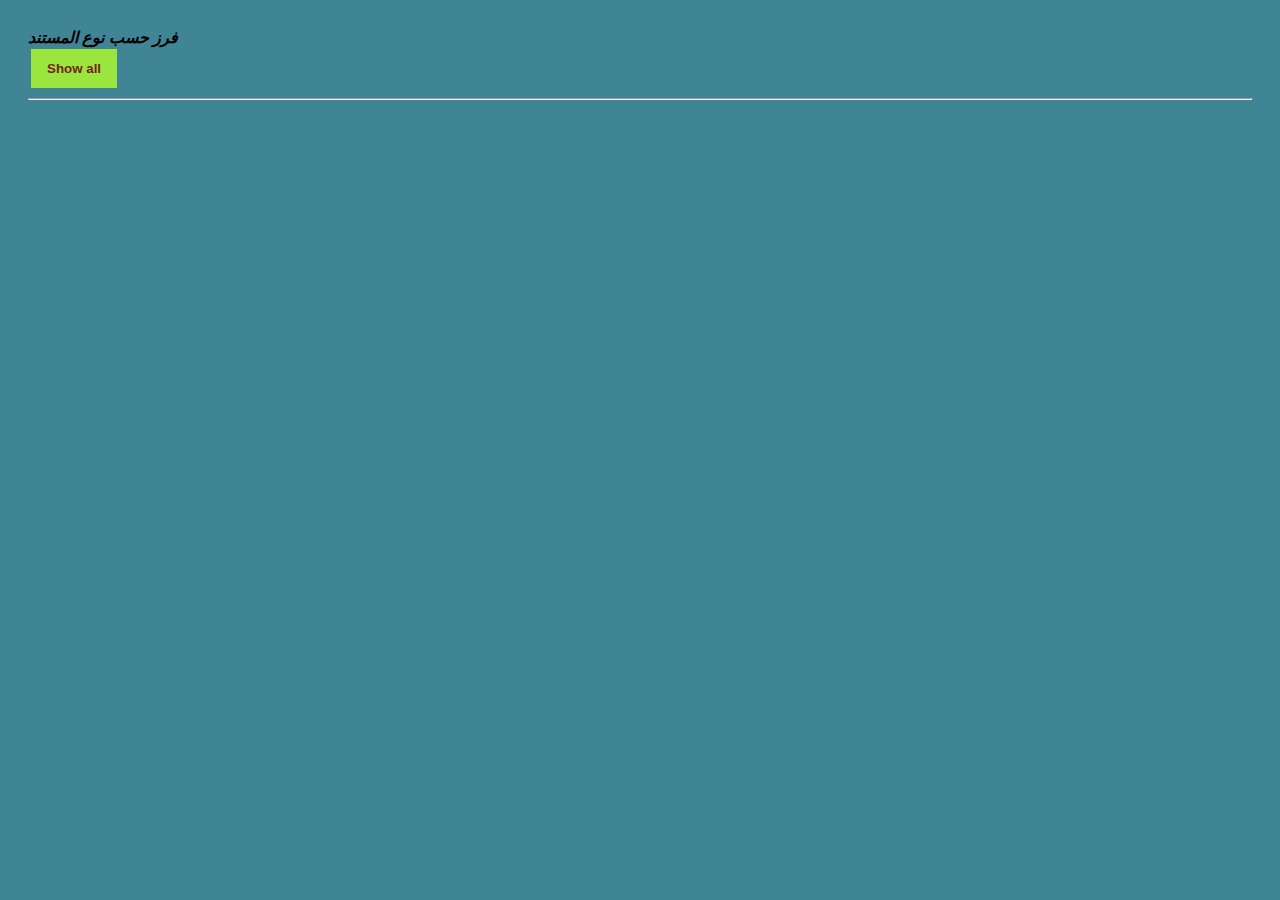
<file: VirtualLibrary/pjctMgmt/pjctMgmt1.html>
<head>    
<link href="https://moulaytraining.github.io/MyStock/VirtualLibrary/CategoryPage.css" rel="stylesheet" type="text/css"> 
  </head>
<body> 
<em><h4> فرز حسب نوع المستند </h4></em>
<div id="myBtnContainer">
<button class="btn active" onclick="filterSelection('all','')"> Show all</button> 
</div> 
<hr>
<div class="row">
<div class="column Ppt">
<span class="entry-kind">Presentations</span> 
<div class="content">
<iframe class="entry-item" src="https://drive.google.com/file/d/1I7ep_GpSjlPDj4OAb5rwakKiLKFmgGDR/preview" width="100%" frameborder="0" scrolling="yes"></iframe>
<h4>كتابة تقارير المشروعات الانشائية </h4>
</div></div>
<div class="column Gov">
<span class="entry-kind">Governmental</span> 
<div class="content">
<iframe class="entry-item" src="https://drive.google.com/file/d/1ZoZhMVmGxtBagbEOMnqBx9OrhDiG1RYW/preview" width="100%" frameborder="0" scrolling="yes"></iframe>
<h4>خطة التنمية الوطنية للسنوات 2010 - 2014 </h4>
</div></div>
<div class="column Atc">
<span class="entry-kind">Article</span> 
<div class="content">
<iframe class="entry-item" src="https://drive.google.com/file/d/17F996bWRc_ojAAH6x66VLCyyucDYmZd0/preview" width="100%" frameborder="0" scrolling="yes"></iframe>
<h4>تخطيط المدينة الالكترونية </h4>
</div></div>
<div class="column Lec">
<span class="entry-kind">Lecture</span> 
<div class="content">
<iframe class="entry-item" src="https://drive.google.com/file/d/1vL5fw6zV2-GE_0QJsvd1z4kWz1BWEE4Y/preview" width="100%" frameborder="0" scrolling="yes"></iframe>
<h4>الكميــــــات والمواصفـــــــات </h4>
</div></div>
<div class="column Rpt">
<span class="entry-kind">Report</span> 
<div class="content">
<iframe class="entry-item" src="https://drive.google.com/file/d/1zZgpcUM8OnXKZ4QXLooZF7BKGBT-FzIM/preview" width="100%" frameborder="0" scrolling="yes"></iframe>
<h4>Learning From The Best </h4>
</div></div>
<div class="column Gid">
<span class="entry-kind">Practical Guide</span> 
<div class="content">
<iframe class="entry-item" src="https://drive.google.com/file/d/1tiYRhLDH5mF2IzqN48cjKt1xO1Ub6ZcH/preview" width="100%" frameborder="0" scrolling="yes"></iframe>
<h4>دليل عمل ادارة المشروعات </h4>
</div></div>
<div class="column Gid">
<span class="entry-kind">Practical Guide</span> 
<div class="content">
<iframe class="entry-item" src="https://drive.google.com/file/d/1Lyabnqvp5u-WRttqyBValYx2bclx48a4/preview" width="100%" frameborder="0" scrolling="yes"></iframe>
<h4>The PfM² Portfolio Management Guidelines </h4>
</div></div>
<div class="column Rpt">
<span class="entry-kind">Report</span> 
<div class="content">
<iframe class="entry-item" src="https://drive.google.com/file/d/18ElMVGOEhh9_JqCZH6hDDPyNbx2AqDxI/preview" width="100%" frameborder="0" scrolling="yes"></iframe>
<h4>تقرير نبض المهنة )®Pulse of the Profession( لعام 2021 من معهد إدارة المشاريع  </h4>
</div></div>
<div class="column TxB">
<span class="entry-kind">Textbook</span> 
<div class="content">
<iframe class="entry-item" src="https://drive.google.com/file/d/1t9qCxiDzk4DKC2SdsIfi1xoAubcL6PE9/preview" width="100%" frameborder="0" scrolling="yes"></iframe>
<h4>التقارير والجداول الزمنية في الإنشاءات المدنية </h4>
</div></div>
<div class="column Wrk">
<span class="entry-kind">Workbook</span> 
<div class="content">
<iframe class="entry-item" src="https://drive.google.com/file/d/1YNznjE2lcc7CyKOkjSTa6DpnsZkGteYZ/preview" width="100%" frameborder="0" scrolling="yes"></iframe>
<h4>Project Management Handbook </h4>
</div></div>
<div class="column Gid">
<span class="entry-kind">Practical Guide</span> 
<div class="content">
<iframe class="entry-item" src="https://drive.google.com/file/d/1mpeGGr94HF4jFhFbX4WnDozsFY9ymgX0/preview" width="100%" frameborder="0" scrolling="yes"></iframe>
<h4>Portfolio, Programme & Project Offices </h4>
</div></div>
<div class="column Gid">
<span class="entry-kind">Practical Guide</span> 
<div class="content">
<iframe class="entry-item" src="https://drive.google.com/file/d/1WGdgPJMmtu9Mm1QBXtiDliIv5wFDW0C_/preview" width="100%" frameborder="0" scrolling="yes"></iframe>
<h4>Management of Portfolios </h4>
</div></div>
<div class="column Gid">
<span class="entry-kind">Practical Guide</span> 
<div class="content">
<iframe class="entry-item" src="https://drive.google.com/file/d/1pYvZtpJQaJZs4PYH2B5OsSmsZTNrYDmQ/preview" width="100%" frameborder="0" scrolling="yes"></iframe>
<h4>MoP Foundation Study Guide MOPSG v01f </h4>
</div></div>
<div class="column Bok">
<span class="entry-kind">Book</span> 
<div class="content">
<iframe class="entry-item" src="https://drive.google.com/file/d/1IA_G-grd6zWjXYvQDoI80pQGxYDBpxLd/preview" width="100%" frameborder="0" scrolling="yes"></iframe>
<h4>Mastering Project Management </h4>
</div></div>
<div class="column Gid">
<span class="entry-kind">Practical Guide</span> 
<div class="content">
<iframe class="entry-item" src="https://drive.google.com/file/d/1BPBfAs_UI-TUS5BcX3yy5-CMz4E4gJ7N/preview" width="100%" frameborder="0" scrolling="yes"></iframe>
<h4>Project Management (Wes-Tech) </h4>
</div></div>
</div>
</body>
</file>
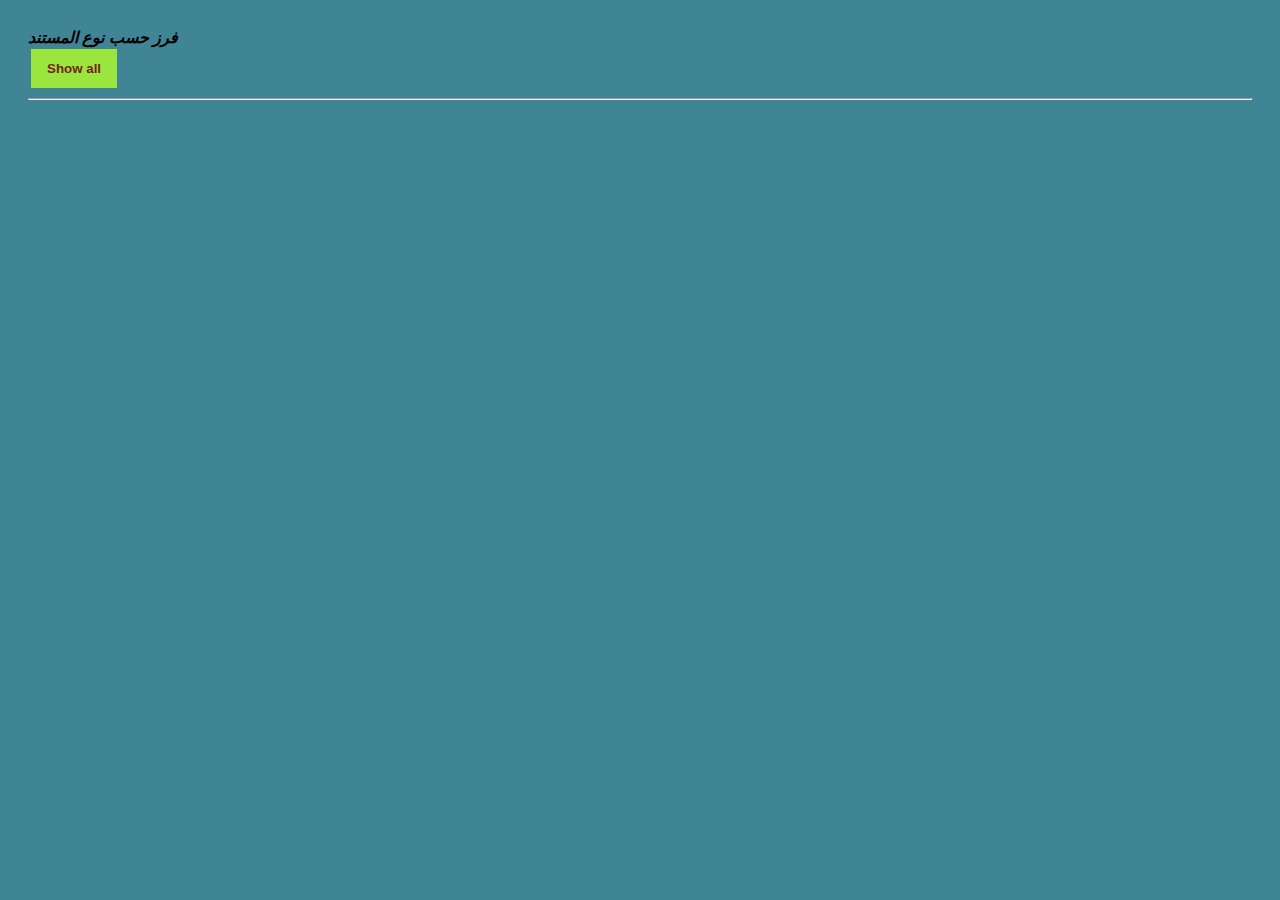
<file: VirtualLibrary/pjctMgmt/pjctMgmt2.html>
<head>    
<link href="https://moulaytraining.github.io/MyStock/VirtualLibrary/CategoryPage.css" rel="stylesheet" type="text/css"> 
  </head>
<body> 
<em><h4> فرز حسب نوع المستند </h4></em>
<div id="myBtnContainer">
<button class="btn active" onclick="filterSelection('all','')"> Show all</button> 
</div> 
<hr>
<div class="row">
<div class="column Ppt">
<span class="entry-kind">Presentations</span> 
<div class="content">
<iframe class="entry-item" src="https://drive.google.com/file/d/1TovB1mlY4clbbIQe_cOGd-llqCfcVBOP/preview" width="100%" frameborder="0" scrolling="yes"></iframe>
<h4>Project Evaluation and Selection - Simple Scoring Model </h4>
</div></div>
<div class="column Gid">
<span class="entry-kind">Practical Guide</span> 
<div class="content">
<iframe class="entry-item" src="https://drive.google.com/file/d/1gl6Kr3iBhk3lfEB8B68aFLTNUAGhfKWU/preview" width="100%" frameborder="0" scrolling="yes"></iframe>
<h4>Project Management Glossary of Terms </h4>
</div></div>
<div class="column Wrk">
<span class="entry-kind">Workbook</span> 
<div class="content">
<iframe class="entry-item" src="https://drive.google.com/file/d/1KwuBnz5AR1UggrNK2Mf77mmNjsym1cXg/preview" width="100%" frameborder="0" scrolling="yes"></iframe>
<h4>Caltrans Project Management Handbook </h4>
</div></div>
<div class="column Gid">
<span class="entry-kind">Practical Guide</span> 
<div class="content">
<iframe class="entry-item" src="https://drive.google.com/file/d/18nME4ER99FBg9UsuKTJA0hrkzHZwXdaA/preview" width="100%" frameborder="0" scrolling="yes"></iframe>
<h4>5 Steps to Ensure Project Success </h4>
</div></div>
<div class="column Gid">
<span class="entry-kind">Practical Guide</span> 
<div class="content">
<iframe class="entry-item" src="https://drive.google.com/file/d/1faptp7vGrkXx_lUExABIwExi2cawOHSr/preview" width="100%" frameborder="0" scrolling="yes"></iframe>
<h4>ICB4 شرح دليل </h4>
</div></div>
<div class="column Ppt">
<span class="entry-kind">Presentations</span> 
<div class="content">
<iframe class="entry-item" src="https://drive.google.com/file/d/1dnKSEfJH37F14w8r653m5SrVm5OPfzWF/preview" width="100%" frameborder="0" scrolling="yes"></iframe>
<h4>Managing Projects and Selling Your Ideas Without Being a Salesman </h4>
</div></div>
<div class="column Atc">
<span class="entry-kind">Article</span> 
<div class="content">
<iframe class="entry-item" src="https://drive.google.com/file/d/1WCVxghl0vRm51E7r4kN-H8EmDKxEeYsu/preview" width="100%" frameborder="0" scrolling="yes"></iframe>
<h4>Knowledge Management_An Introduction </h4>
</div></div>
<div class="column Wrk">
<span class="entry-kind">Workbook</span> 
<div class="content">
<iframe class="entry-item" src="https://drive.google.com/file/d/1b9yFs3Y5meZT5bmaCH4Irxir3yzRXors/preview" width="100%" frameborder="0" scrolling="yes"></iframe>
<h4>Harvard Business School - Project Management Manual </h4>
</div></div>
<div class="column Bok">
<span class="entry-kind">Book</span> 
<div class="content">
<iframe class="entry-item" src="https://drive.google.com/file/d/1kO8p4PQKOy91oAqdUnTIM7gK54Sti6L5/preview" width="100%" frameborder="0" scrolling="yes"></iframe>
<h4>Getting Started in Project Management </h4>
</div></div>
<div class="column Gid">
<span class="entry-kind">Practical Guide</span> 
<div class="content">
<iframe class="entry-item" src="https://drive.google.com/file/d/1GKTvxiqNNcyX9mWNbzAw-4HleAjjEZ4y/preview" width="100%" frameborder="0" scrolling="yes"></iframe>
<h4>Project Execution and Control </h4>
</div></div>
<div class="column Bok">
<span class="entry-kind">Book</span> 
<div class="content">
<iframe class="entry-item" src="https://drive.google.com/file/d/1K1h3HPGi7zi58_DJiLJuGxoRWVs_Bn3S/preview" width="100%" frameborder="0" scrolling="yes"></iframe>
<h4>Effective Project Management </h4>
</div></div>
<div class="column Bok">
<span class="entry-kind">Book</span> 
<div class="content">
<iframe class="entry-item" src="https://drive.google.com/file/d/1PUt9fXaD-du8Q64EeZ0TlTmEGLXtZFRM/preview" width="100%" frameborder="0" scrolling="yes"></iframe>
<h4>Determining Project Requirements </h4>
</div></div>
<div class="column Bok">
<span class="entry-kind">Book</span> 
<div class="content">
<iframe class="entry-item" src="https://drive.google.com/file/d/1fK4CzRsIewX34vVMoRwDxrTn3n2wbiN7/preview" width="100%" frameborder="0" scrolling="yes"></iframe>
<h4>Project Management Best Practices according to System Development Life Cycle (SDLC)  </h4>
</div></div>
<div class="column Bok">
<span class="entry-kind">Book</span> 
<div class="content">
<iframe class="entry-item" src="https://drive.google.com/file/d/1KSKE7W_4Lzxzu3fyzXQ7rUtZtL-MuQPS/preview" width="100%" frameborder="0" scrolling="yes"></iframe>
<h4>Civil Engineering Project Management </h4>
</div></div>
<div class="column Bok">
<span class="entry-kind">Book</span> 
<div class="content">
<iframe class="entry-item" src="https://drive.google.com/file/d/1VswAd3ycYWIVThWUYV1Vzpr39lD6P3rz/preview" width="100%" frameborder="0" scrolling="yes"></iframe>
<h4>Project Management Nation - Tools, Techniques, and Calls for the New and Practicing It Project Manager </h4>
</div></div>
</div>
</body>
</file>
